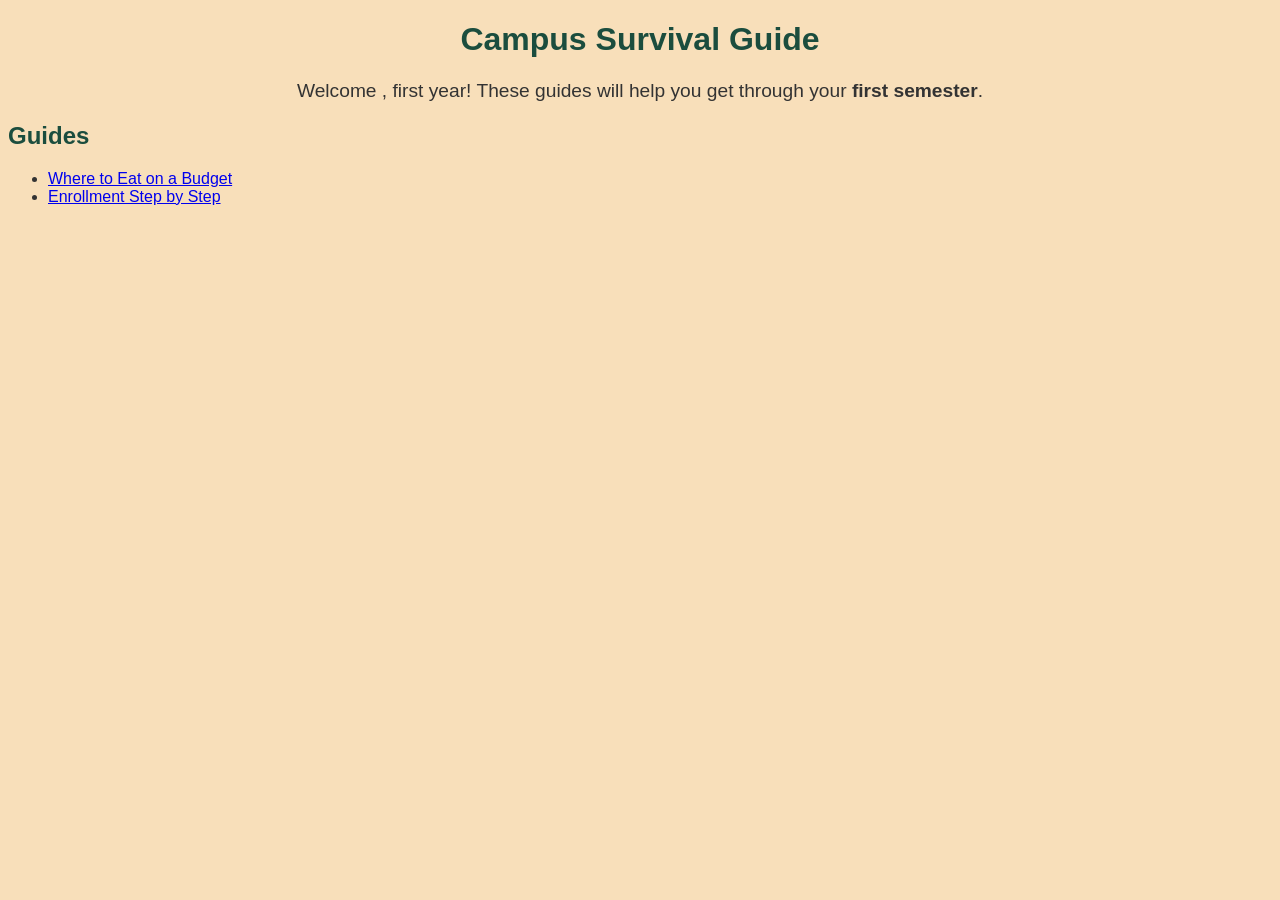
<file: index.html>
<!doctype html>
<html lang="en">
  <head>
    <meta charset="UTF-8" />
    <meta name="viewport" content="width=device-width, initial-scale=1.0" />
    <title>Campus Survival Guide</title>
    <link rel="stylesheet" href="styles.css" />
  </head>
  <body>
    <h1>Campus Survival Guide</h1>
    <p class="intro">
      Welcome , first year! These guides will help you get through your
      <strong>first semester</strong>.
    </p>
    <h2>Guides</h2>
    <ul>
      <li><a href="guides/food.html">Where to Eat on a Budget</a></li>
      <li><a href="guides/enrollment.html">Enrollment Step by Step</a></li>
    </ul>
  </body>
</html>
</file>
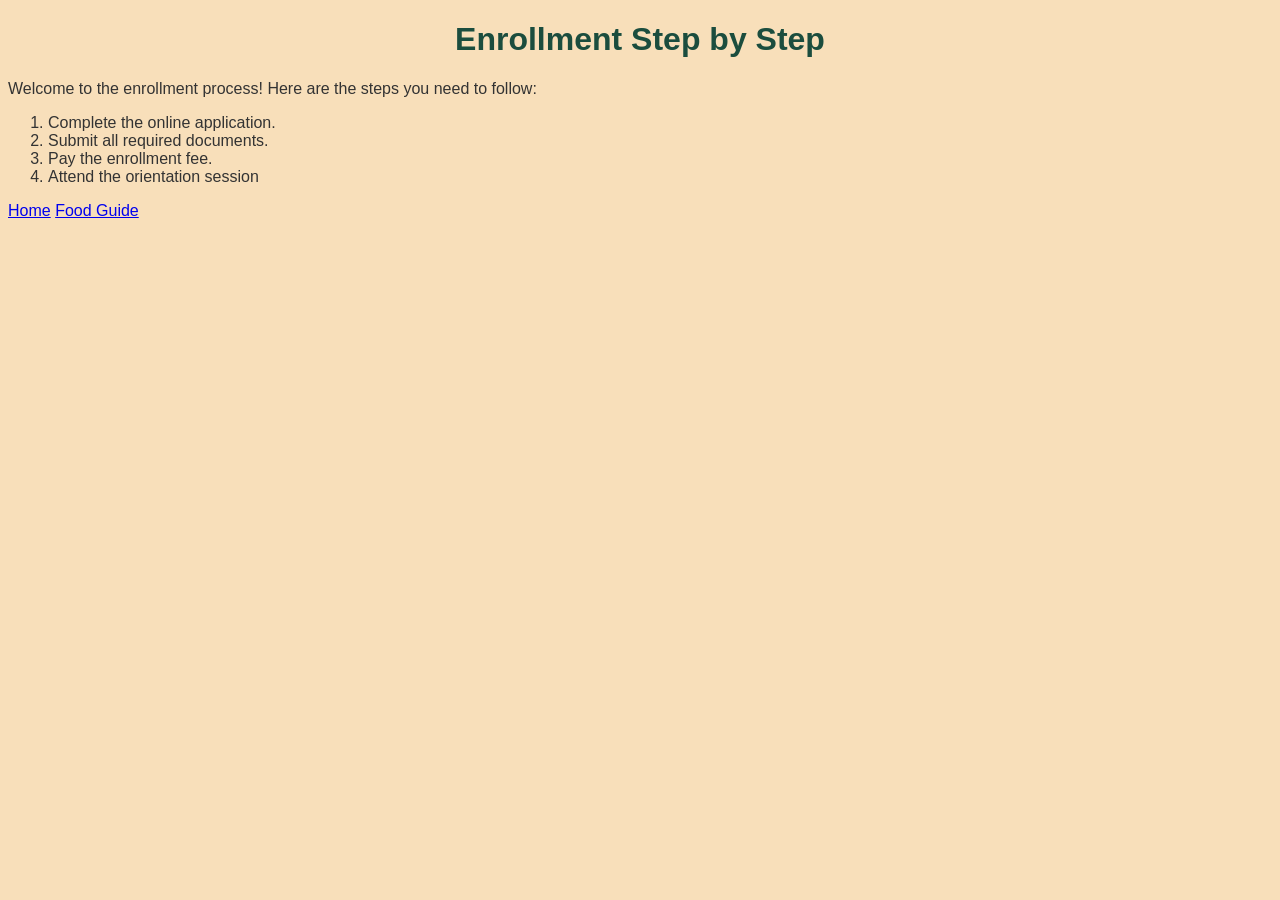
<file: guides/enrollment.html>
<!doctype html>
<html lang="en">
  <head>
    <meta charset="UTF-8" />
    <meta name="viewport" content="width=device-width, initial-scale=1.0" />
    <title>Enrollment Guide</title>
    <link rel="stylesheet" href="../styles.css" />
  </head>
  <body>
    <h1>Enrollment Step by Step</h1>
    <p>
      Welcome to the enrollment process! Here are the steps you need to follow:
    </p>
    <ol>
      <li>Complete the online application.</li>
      <li>Submit all required documents.</li>
      <li>Pay the enrollment fee.</li>
      <li>Attend the orientation session</li>
    </ol>

    <!-- back home: up one folder -->
    <a href="../index.html">Home</a>

    <!-- back to food: same folder -->
    <a href="food.html">Food Guide</a>
  </body>
</html>
</file>
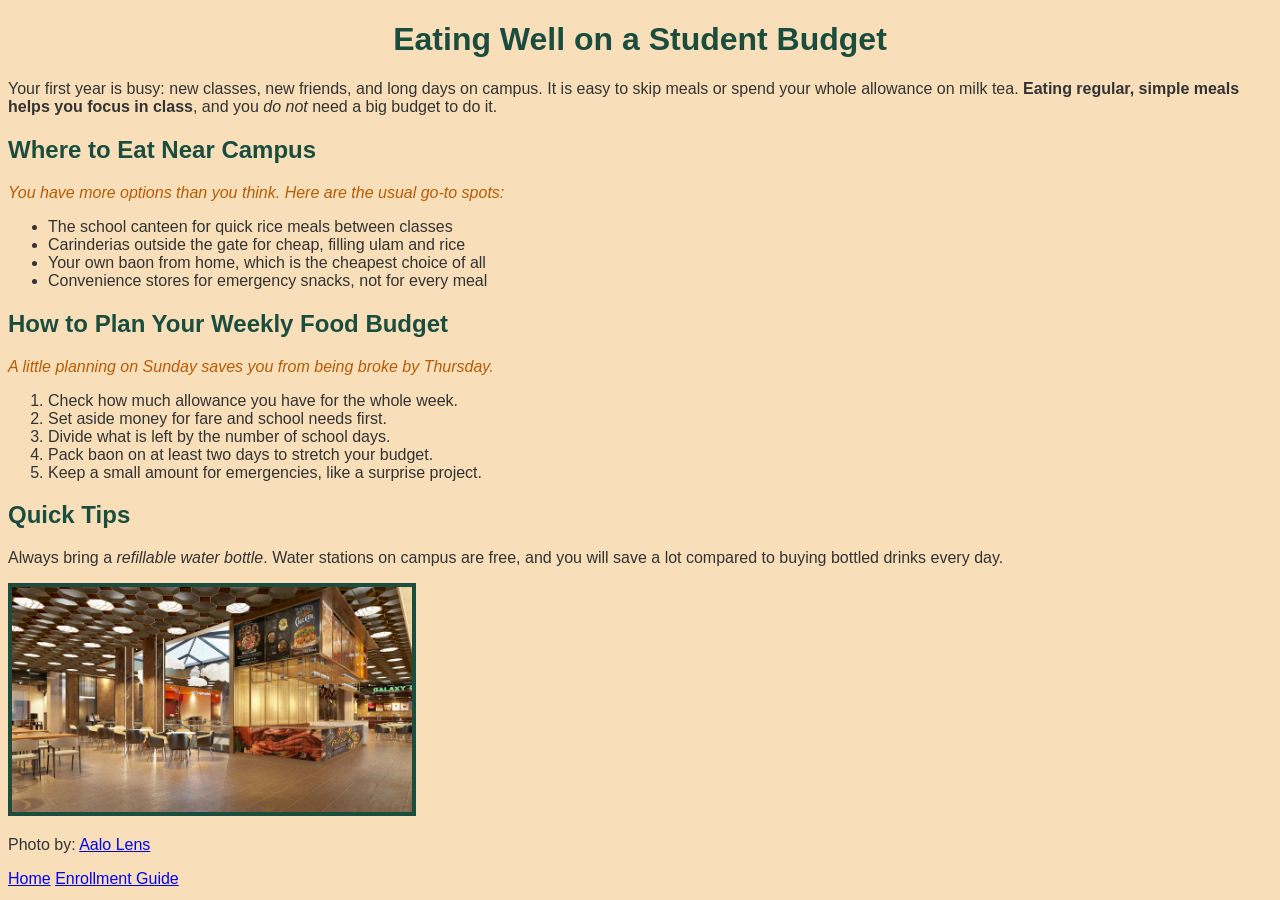
<file: guides/food.html>
<!doctype html>
<html lang="en">
  <head>
    <meta charset="UTF-8" />
    <meta name="viewport" content="width=device-width, initial-scale=1.0" />
    <title>Food Guide</title>
    <link rel="stylesheet" href="../styles.css" />
  </head>
  <body>
    <h1>Eating Well on a Student Budget</h1>
    <p>
      Your first year is busy: new classes, new friends, and long days on
      campus. It is easy to skip meals or spend your whole allowance on milk
      tea.
      <strong>Eating regular, simple meals helps you focus in class</strong>,
      and you <em>do not</em> need a big budget to do it.
    </p>

    <h2>Where to Eat Near Campus</h2>
    <p class="tip">You have more options than you think. Here are the usual go-to spots:</p>

    <ul>
      <li>The school canteen for quick rice meals between classes</li>
      <li>Carinderias outside the gate for cheap, filling ulam and rice</li>
      <li>Your own baon from home, which is the cheapest choice of all</li>
      <li>Convenience stores for emergency snacks, not for every meal</li>
    </ul>

    <h2>How to Plan Your Weekly Food Budget</h2>
    <p class="tip">A little planning on Sunday saves you from being broke by Thursday.</p>

    <ol>
      <li>Check how much allowance you have for the whole week.</li>
      <li>Set aside money for fare and school needs first.</li>
      <li>Divide what is left by the number of school days.</li>
      <li>Pack baon on at least two days to stretch your budget.</li>
      <li>Keep a small amount for emergencies, like a surprise project.</li>
    </ol>

    <h2>Quick Tips</h2>

    <p>
      Always bring a <em>refillable water bottle</em>. Water stations on campus
      are free, and you will save a lot compared to buying bottled drinks every
      day.
    </p>

    <img
      src="../images/canteen.jpg"
      s
      alt="Empty restaurant dining area with wooden tables and chairs"
      width="400"
    />

    <p>
      Photo by:
      <a
        href=https://unsplash.com/photos/modern-food-court-with-diverse-seating-and-food-stalls-E5c0MiuUtOk
        target="_blank"
        rel="noopener noreferrer"
        >Aalo Lens</a
      >
    </p>

    <!--back home: up one folder-->
    <a href="../index.html">Home</a>

    <!--back to enrollment: same folder-->
    <a href="enrollment.html">Enrollment Guide</a>
  </body>
</html>
</file>
<file: styles.css>
body {
    font-family: Arial, sans-serif;
    color: #333333;
    background-color: #f8dfba;
}

h1, h2 {
    color: #1b4d3e;
}

h1 {
    text-align: center;
}

.intro {
    font-size: 1.2em;
    text-align: center;
    margin: 20px 0;
}

.tip {
    font-style: italic;
    color: #b75b05
}

img {
    border: 4px solid #1b4d3e;
}
</file>
